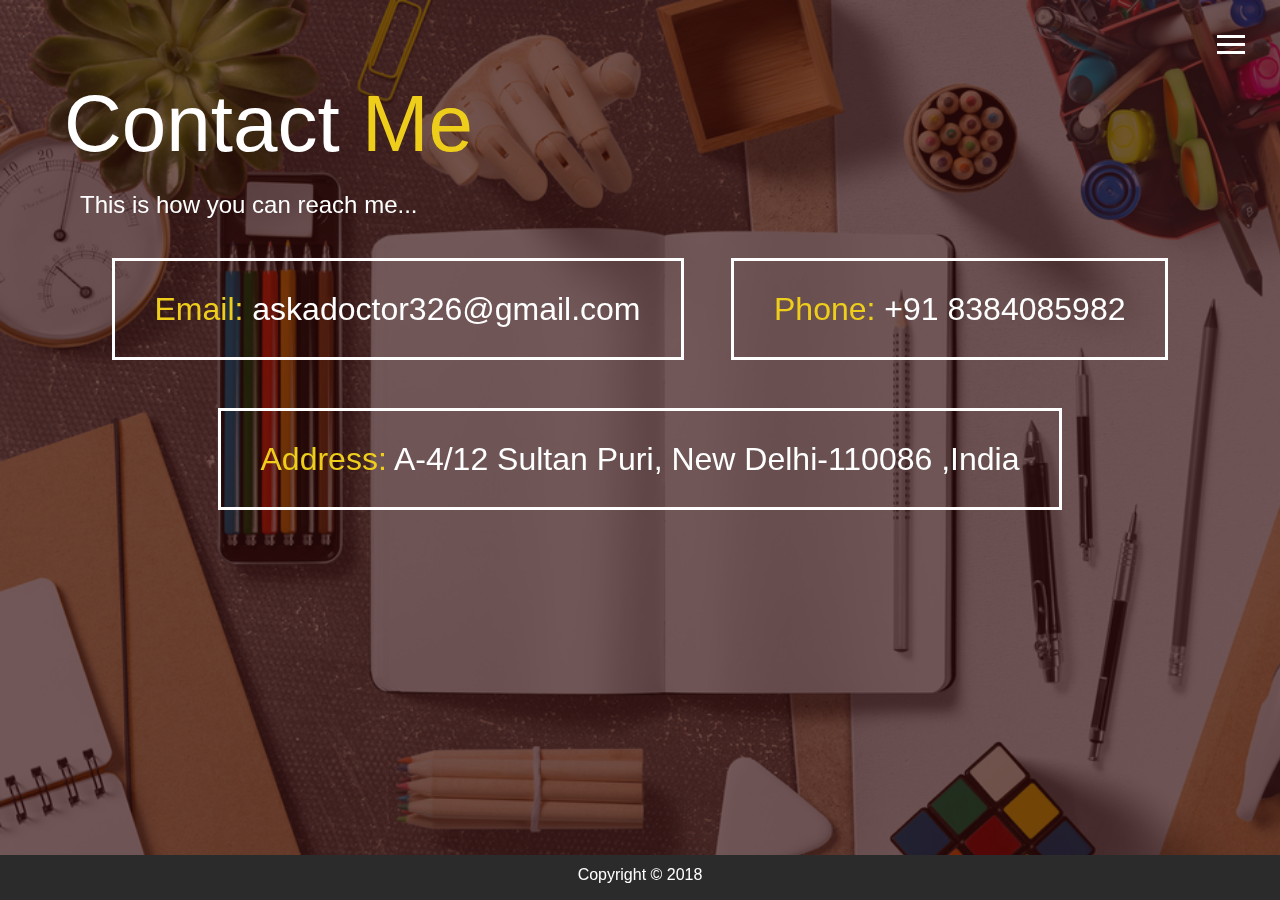
<file: contact.html>
<!DOCTYPE html>
<html lang="en">

<head>
  <meta charset="UTF-8">
  <meta name="viewport" content="width=device-width, initial-scale=1.0">
  <meta http-equiv="X-UA-Compatible" content="ie=edge">
  <link rel="stylesheet" href="https://use.fontawesome.com/releases/v5.2.0/css/all.css" integrity="sha384-hWVjflwFxL6sNzntih27bfxkr27PmbbK/iSvJ+a4+0owXq79v+lsFkW54bOGbiDQ"
    crossorigin="anonymous">

    <link rel="stylesheet" href="sass\scss\main.css">

    <title>Contact Me</title>

</head>

<body id="bg-img">
  <header>
    <div class="menu-btn">
      <div class="btn-line"></div>
      <div class="btn-line"></div>
      <div class="btn-line"></div>
    </div>

    <nav class="menu">
      <div class="menu-branding">
        <div class="portrait"></div>
      </div>
 
        <ul class="menu-nav">
          <li class="nav-item">
            <a href="ye.html" class="nav-link"> HOME</a>
          </li>
          
          <li class="nav-item current">
            <a href="about.html" class="nav-link"> ABOUT ME</a>
          </li>
          
          <li class="nav-item">
            <a href="service.html" class="nav-link"> SERVICES</a>
          </li>
          
         <li class="nav-item">
           <a href="work.html" class="nav-link"> WORK</a>
         </li>
 
          <li class="nav-item">
            <a href="contact.html" class="nav-link"> CONTACT</a>
          </li>
        </ul>
   </nav>
 </header>

  <main id="contact">
    <h1 class="lg-heading">
      Contact
      <span class="text-secondary">Me</span>
    </h1>
    <h2 class="sm-heading">
      This is how you can reach me...
    </h2>
    <div class="boxes">
      <div>
        <span class="text-secondary">Email: </span> askadoctor326@gmail.com
      </div>
      <div>
        <span class="text-secondary">Phone: </span> +91 8384085982
      </div>
      <div>
        <span class="text-secondary">Address: </span> A-4/12 Sultan Puri, New Delhi-110086 ,India
      </div>
    </div>
  </main>

  <footer id="main-footer">
    Copyright &copy; 2018
  </footer>

  <script src="sass\js\main.js"></script>
</body>

</html>
</file>
